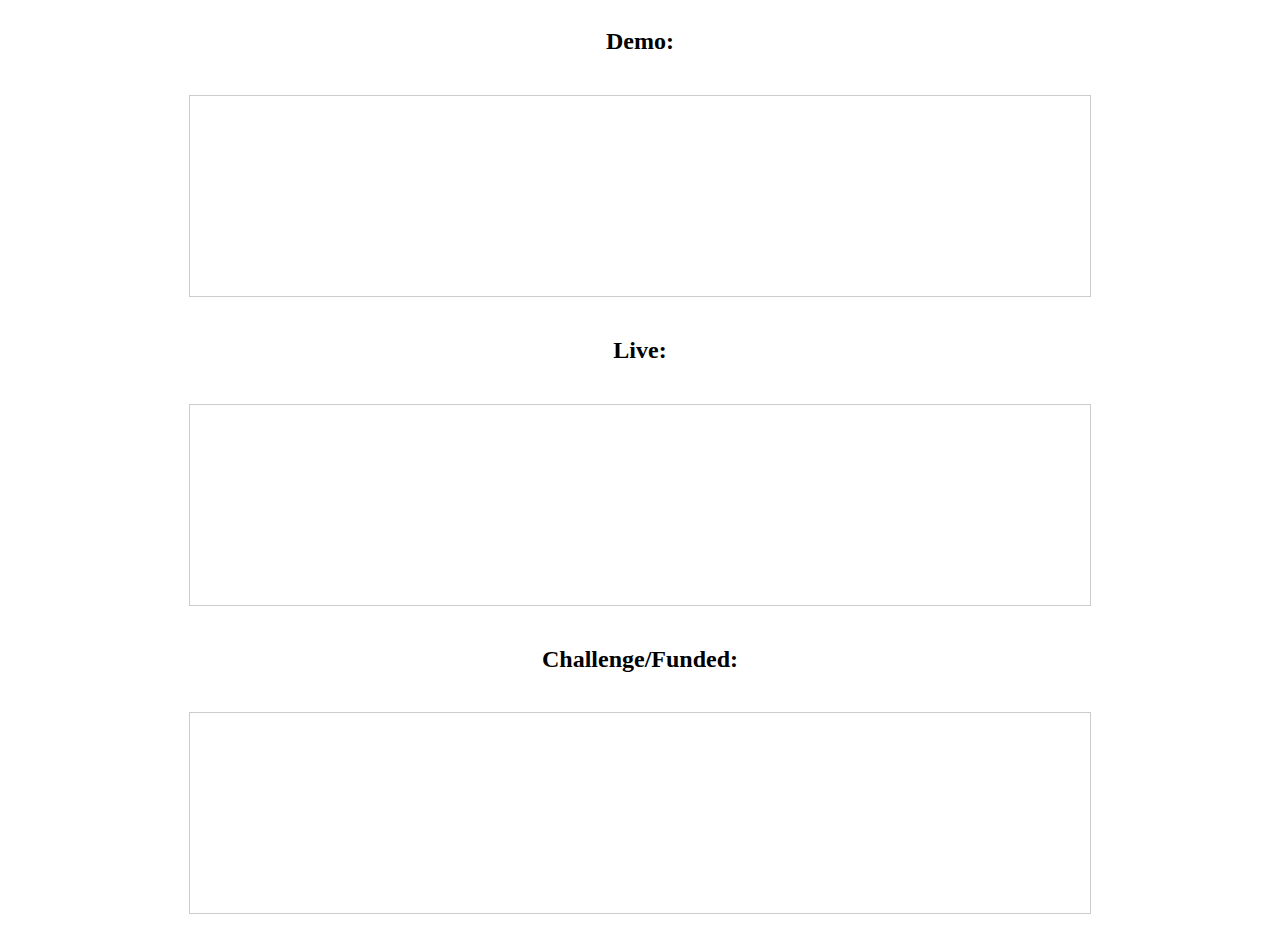
<file: templates/index.html>
<!DOCTYPE html>
<html lang="en">
<head>
<meta charset="UTF-8">
<meta name="viewport" content="width=device-width, initial-scale=1.0">
<title>Forex-Dashboard</title>
<style>
    .container {
        display: flex;
        flex-direction: column;
        align-items: center;
    }
    
    .block {
        width: 900px;
        height: 200px;
        margin: 20px;
        background-color: #00000;
        border: 1px solid #ccc;
        display: flex;
        justify-content: center;
        align-items: center;
    }

    .mini-block {
        width: 150px;
        height: 100px;
        margin: 5px;
        background-color: #ccc;
        cursor: pointer;
    }
</style>
</head>
<body>

<div class="container">
    <h2>Demo:</h2>
    <div class="block" id="demoBlock">
        <!-- Mini blocks will be dynamically added here -->
    </div>
</div>

<div class="container">
    <h2>Live:</h2>
    <div class="block" id="liveBlock">
        <!-- Mini blocks will be dynamically added here -->
    </div>
</div>

<div class="container">
    <h2>Challenge/Funded:</h2>
    <div class="block" id="challengeBlock">
        <!-- Mini blocks will be dynamically added here -->
    </div>
</div>

<script>
    var data_dict = {{ data_dict | tojson | safe }};

    

    function createTable(containerId, data) {
        var container = document.getElementById(containerId);
        var table = container.querySelector('table.account-table');
    
        // If table doesn't exist, create it
        if (!table) {
            table = document.createElement('table');
            table.className = 'account-table';
    
            // Create table headers
            var headers = Object.keys(data[0]); // Assuming the first object in the array has all keys
            var headerRow = document.createElement('tr');
            headers.forEach(function(header) {
                var th = document.createElement('th');
                th.textContent = header;
                headerRow.appendChild(th);
            });
            table.appendChild(headerRow);
    
            container.appendChild(table);
        }
    
        // Populate table with data (add rows)
        data.forEach(function(entry) {
            var row = document.createElement('tr');
            headers.forEach(function(header) {
                var td = document.createElement('td');
                td.textContent = entry[header];
                row.appendChild(td);
            });
            table.appendChild(row);
        });
    }
    
    
    
    
    if (data_dict.hasOwnProperty('demo') && data_dict['demo'].length > 0) {
        createTable('demoBlock', data_dict['demo']);
    }
    
    if (data_dict.hasOwnProperty('live') && data_dict['live'].length > 0) {
        createTable('liveBlock', data_dict['live']);
    }
    
    if (data_dict.hasOwnProperty('challenge') && data_dict['challenge'].length > 0) {
        createTable('challengeBlock', data_dict['challenge']);
    }
    
    if (data_dict.hasOwnProperty('funded') && data_dict['funded'].length > 0) {
        createTable('challengeBlock', data_dict['funded']);
    }
    
    
    // Function to navigate to another page
    function navigateToPage(data) {
        // Navigate to another page, passing along the data
        window.location.href = 'another_page.html?data=' + encodeURIComponent(data);
    }
</script>

</body>
</html>
</file>
